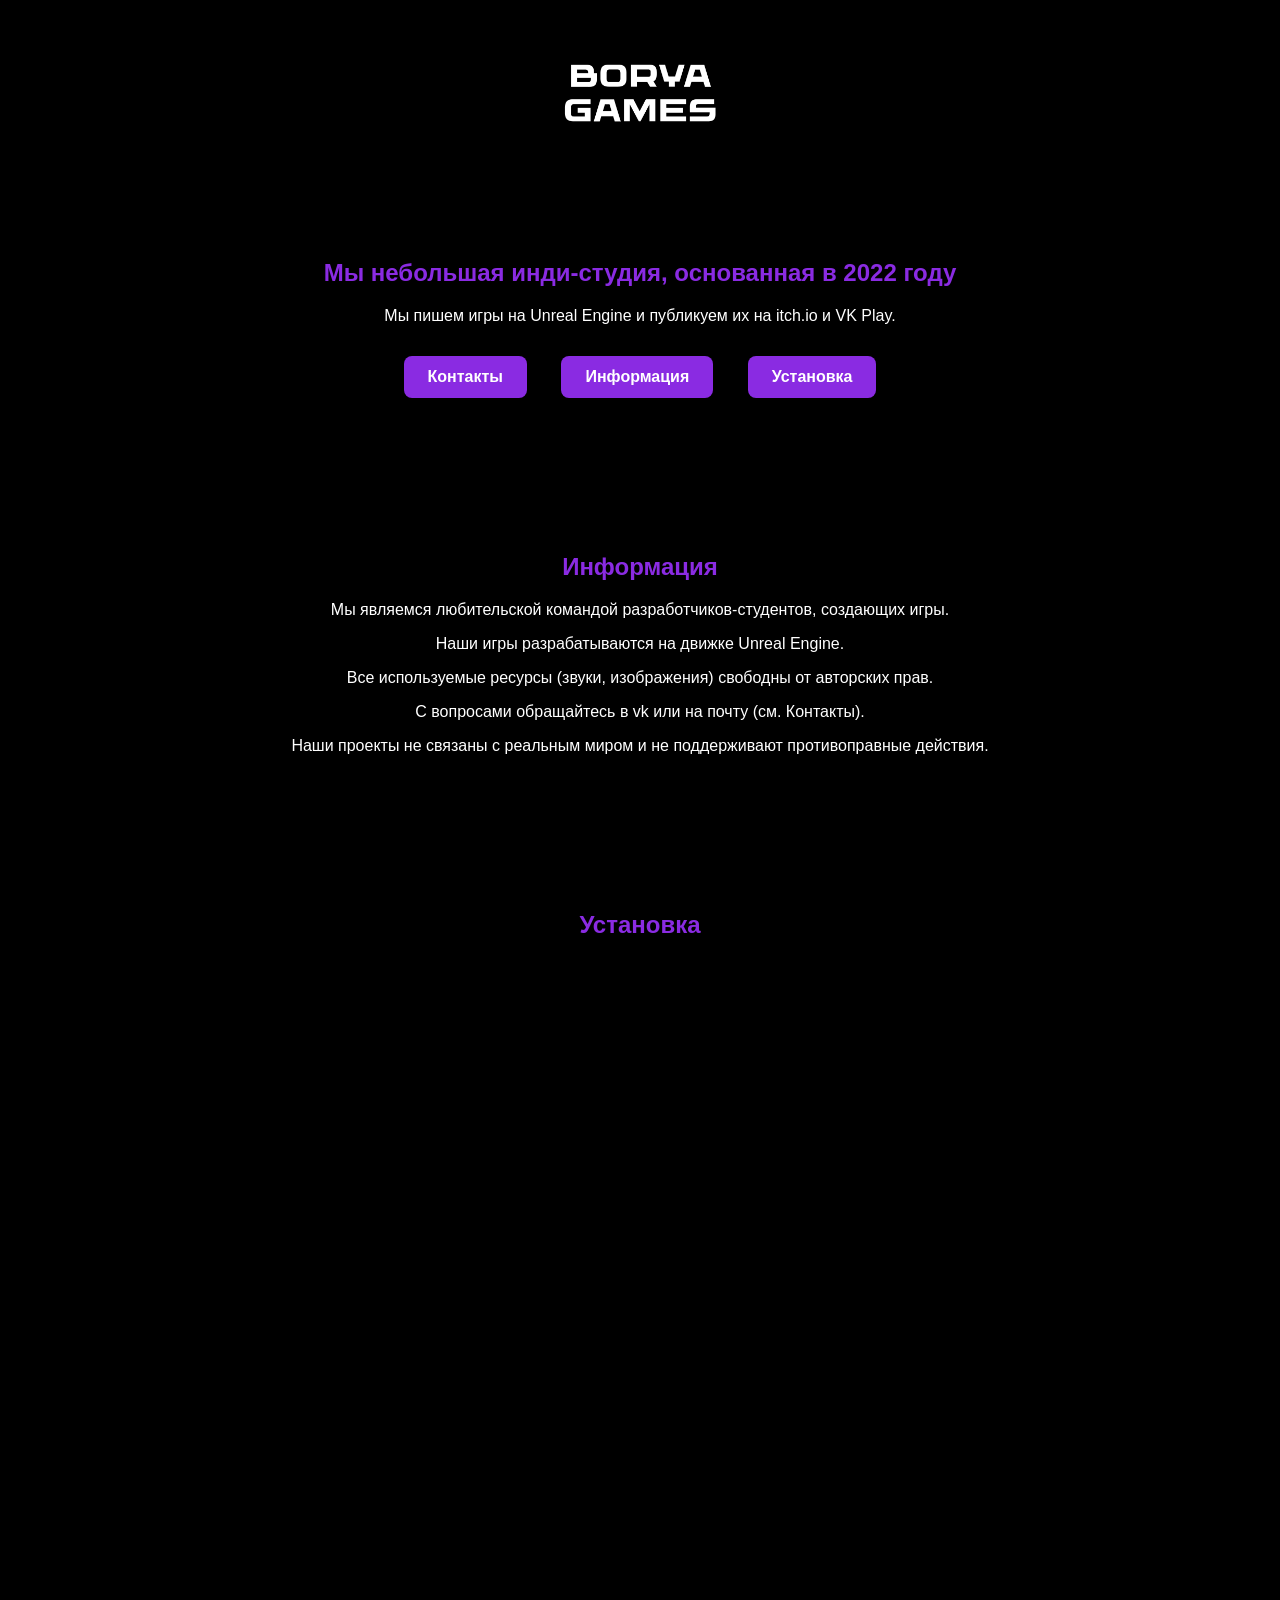
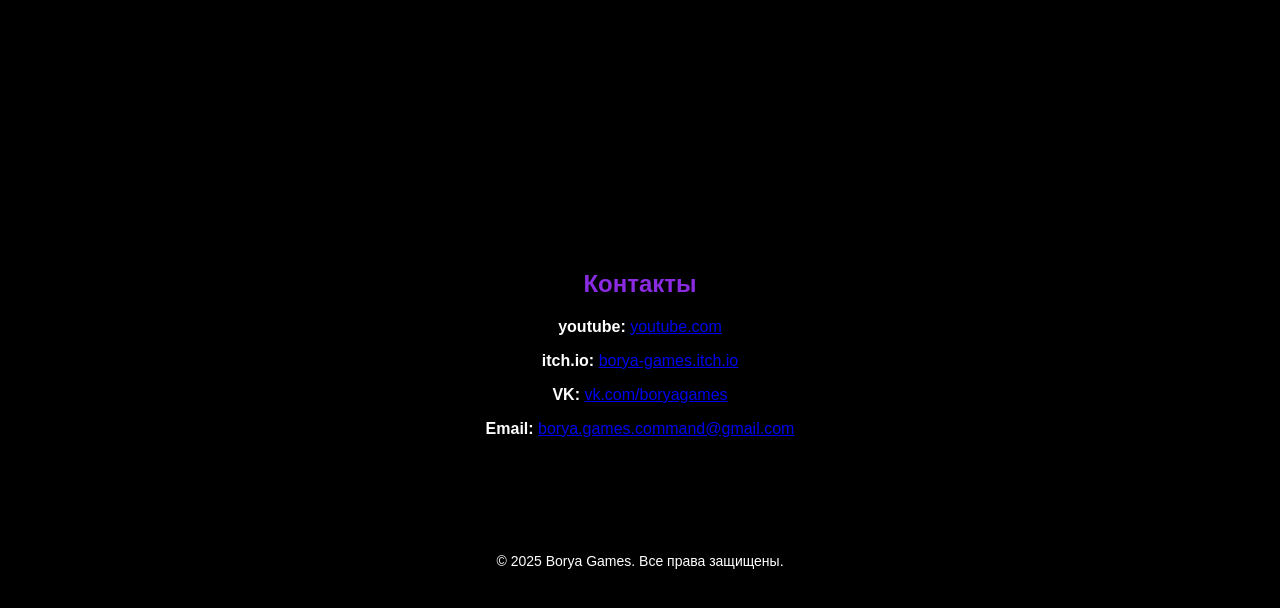
<file: index.html>
<!DOCTYPE html>
<html lang="ru">
<head>
    <meta charset="UTF-8">
    <meta name="viewport" content="width=device-width, initial-scale=1.0">
    <title>Borya Games</title>
    <link rel="stylesheet" href="style.css">
    <!-- Yandex.Metrika counter -->
    <script type="text/javascript">
        (function(m,e,t,r,i,k,a){
            m[i]=m[i]||function(){(m[i].a=m[i].a||[]).push(arguments)};
            m[i].l=1*new Date();
            for (var j = 0; j < document.scripts.length; j++) {if (document.scripts[j].src === r) { return; }}
            k=e.createElement(t),a=e.getElementsByTagName(t)[0],k.async=1,k.src=r,a.parentNode.insertBefore(k,a)
        })(window, document,'script','https://mc.yandex.ru/metrika/tag.js?id=113741437', 'ym');
    
        ym(113741437, 'init', {ssr:true, webvisor:true, clickmap:true, ecommerce:"dataLayer", referrer: document.referrer, url: location.href, accurateTrackBounce:true, trackLinks:true});
    </script>
    <noscript><div><img src="https://mc.yandex.ru/watch/113741437" style="position:absolute; left:-9999px;" alt="" /></div></noscript>
<!-- /Yandex.Metrika counter -->
</head>
<body>
    <header>
        <h3>/</h3>
        <img src="icon1.jpg" alt="Логотип" class="logo">
    </header>
    
    <section class="hero">
        <div class="container">
            <h2>Мы небольшая инди-студия, основанная в 2022 году</h2>
            <p>Мы пишем игры на Unreal Engine и публикуем их на itch.io и VK Play.</p>
            <div class="buttons">
                <a href="#contacts" class="button">Контакты</a>
                <a href="#info" class="button">Информация</a>
                <a href="#install" class="button">Установка</a>
            </div>
        </div>
    </section>
    
    <section id="info" class="section">
        <div class="container">
            <h2>Информация</h2>
            <p>Мы являемся любительской командой разработчиков-студентов, создающих игры.</p>
            <p>Наши игры разрабатываются на движке Unreal Engine.</p>
            <p>Все используемые ресурсы (звуки, изображения) свободны от авторских прав.</p>
            <p>С вопросами обращайтесь в vk или на почту (см. Контакты).</p>
            <p>Наши проекты не связаны с реальным миром и не поддерживают противоправные действия.</p>
        </div>
    </section>
    
    <section id="install" class="section">
        <div class="container">
            <h2>Установка</h2>
            <iframe 
                src="https://boryagames.ru/store/тыдыщ/widget" 
                style="width: 100%; max-width: 480px; height: 140px; border: none; overflow: hidden; background: transparent;" 
                scrolling="no" 
                loading="lazy">
            </iframe>

            <iframe frameborder="0" src="https://itch.io/embed/2891334?bg_color=000000&amp;fg_color=ffffff&amp;link_color=000000" width="552" height="167">
                <a href="https://borya-games.itch.io/exp-91">Exp 91 by Borya Games</a>
            </iframe>
            <iframe frameborder="0" src="https://itch.io/embed/2178229?bg_color=000000&amp;fg_color=ffffff&amp;link_color=000000" width="552" height="167">
                <a href="https://borya-games.itch.io/classmate">ClassMate by Borya Games</a>
            </iframe>
            <iframe frameborder="0" src="https://itch.io/embed/4077706?bg_color=000000&amp;fg_color=650000&amp;link_color=650000&amp;border_color=650000" width="552" height="167"><a href="https://borya-games.itch.io/more">MORE by Borya Games studios</a></iframe>
        </div>
    </section>
    
    <section id="contacts" class="section">
        <div class="container">
            <h2>Контакты</h2>
            <p><strong>youtube:</strong> <a href="https://www.youtube.com/channel/UCj5e62SCanwdINcJPekimhQ/">youtube.com</a></p>
            <p><strong>itch.io:</strong> <a href="https://borya-games.itch.io/">borya-games.itch.io</a></p>
            <p><strong>VK:</strong> <a href="https://vk.com/boryagames">vk.com/boryagames</a></p>
            <p><strong>Email:</strong> <a href="mailto:borya.games.command@gmail.com">borya.games.command@gmail.com</a></p>
        </div>
    </section>
    
    <footer>
        <div class="container">
            <p>&copy; 2025 Borya Games. Все права защищены.</p>
        </div>
    </footer>
</body>
</html>
</file>
<file: style.css>
body {
    font-family: 'Montserrat', sans-serif;
    background-color: #000000;
    color: #ffffff;
    margin: 0;
    padding: 0;
    transition: background 0.5s ease-in-out;
}

.container {
    width: 80%;
    margin: auto;
    text-align: center;
    opacity: 0;
    transform: translateY(20px);
    animation: fadeIn 1s forwards;
}

@keyframes fadeIn {
    to {
        opacity: 1;
        transform: translateY(0);
    }
}

header {
    background-color: #000000;
    padding: 60px 0;
    box-shadow: none;
    display: flex;
    align-items: center;
    justify-content: center;
    position: relative;
}

header img {
    position: absolute;
    nav-down: 500px;
    width: 200px;
    height: 200px;
    opacity: 0;
    animation: fadeIn 1s forwards 0.5s;
}


h1, h2 {
    color: #8a2be2;
    font-weight: bold;
    transition: color 0.3s ease-in-out, transform 0.3s ease-in-out;
}

h3 {
    color: black;
}

h1:hover, h2:hover {
    color: #a347ff;
    transform: scale(1.05);
}

.hero {
    background-color: #000000;
    padding: 60px 0;
    opacity: 0;
    animation: fadeIn 1s forwards 0.5s;
}

.buttons .button {
    display: inline-block;
    margin: 15px;
    padding: 12px 24px;
    background-color: #8a2be2;
    color: #ffffff;
    text-decoration: none;
    border-radius: 8px;
    font-weight: bold;
    transition: background 0.3s ease, transform 0.3s ease-in-out;
    opacity: 0;
    animation: fadeIn 1s forwards 0.8s;
}

.buttons .button:hover {
    background-color: #6c1bbd;
    transform: scale(1.1);
}

.section {
    padding: 60px 0;
    background-color: #000000;
    opacity: 0;
    animation: fadeIn 1s forwards 1s;
}

iframe {
    display: block;
    margin: 30px auto;
    border-radius: 10px;
    box-shadow: none;
    transition: transform 0.3s ease-in-out, opacity 0.3s ease-in-out;
    opacity: 0;
    animation: fadeIn 1s forwards 1.2s;
}

iframe:hover {
    transform: scale(1.05);
}

footer {
    background-color: #000000;
    text-align: center;
    padding: 25px;
    font-size: 14px;
    transition: color 0.3s ease-in-out, opacity 0.5s ease-in-out;
    opacity: 0;
    animation: fadeIn 1s forwards 1.5s;
}

footer:hover {
    color: #8a2be2;
}
</file>
